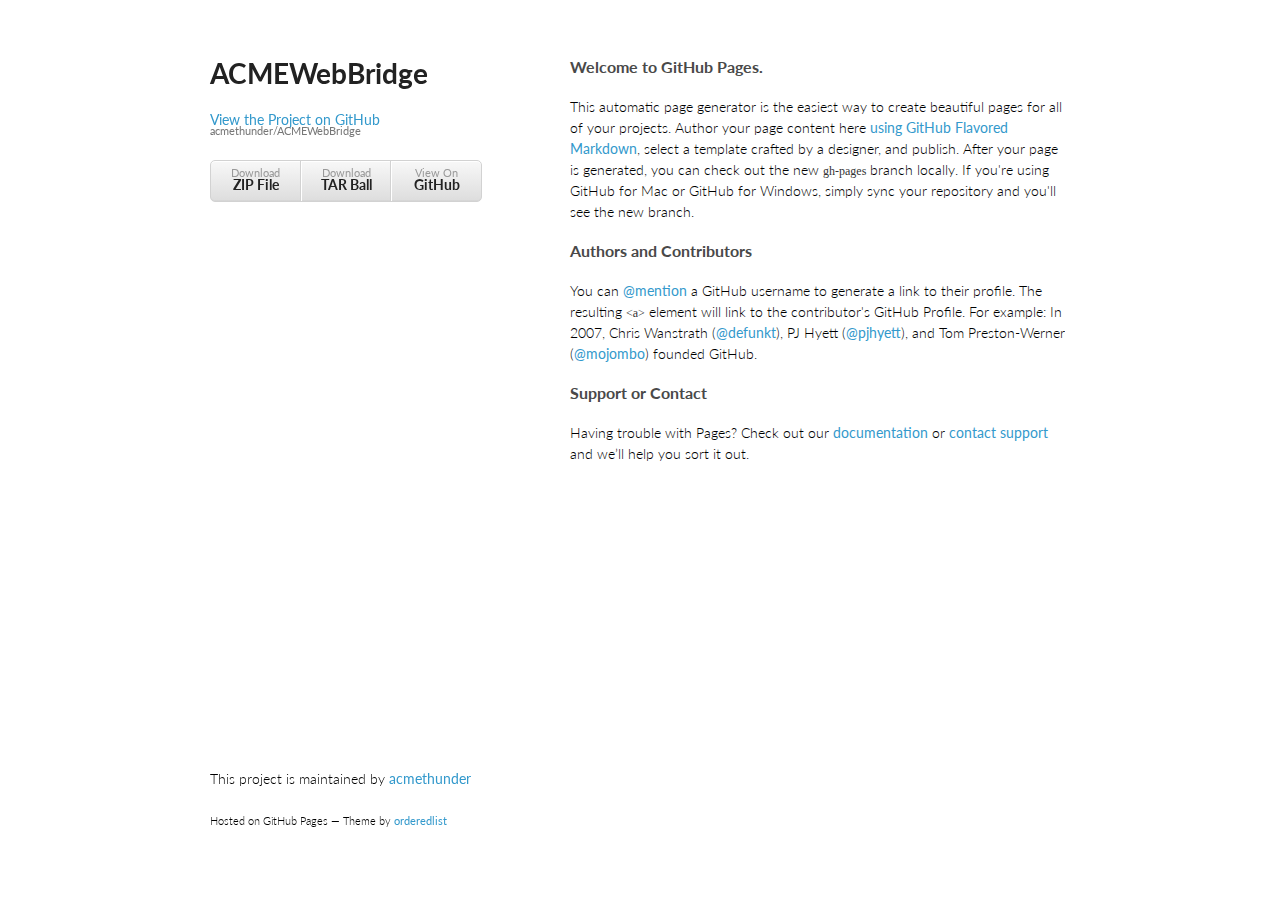
<file: index.html>
<!doctype html>
<html>
  <head>
    <meta charset="utf-8">
    <meta http-equiv="X-UA-Compatible" content="chrome=1">
    <title>ACMEWebBridge by acmethunder</title>

    <link rel="stylesheet" href="stylesheets/styles.css">
    <link rel="stylesheet" href="stylesheets/github-light.css">
    <meta name="viewport" content="width=device-width, initial-scale=1, user-scalable=no">
    <!--[if lt IE 9]>
    <script src="//html5shiv.googlecode.com/svn/trunk/html5.js"></script>
    <![endif]-->
  </head>
  <body>
    <div class="wrapper">
      <header>
        <h1>ACMEWebBridge</h1>
        <p></p>

        <p class="view"><a href="https://github.com/acmethunder/ACMEWebBridge">View the Project on GitHub <small>acmethunder/ACMEWebBridge</small></a></p>


        <ul>
          <li><a href="https://github.com/acmethunder/ACMEWebBridge/zipball/master">Download <strong>ZIP File</strong></a></li>
          <li><a href="https://github.com/acmethunder/ACMEWebBridge/tarball/master">Download <strong>TAR Ball</strong></a></li>
          <li><a href="https://github.com/acmethunder/ACMEWebBridge">View On <strong>GitHub</strong></a></li>
        </ul>
      </header>
      <section>
        <h3>
<a id="welcome-to-github-pages" class="anchor" href="#welcome-to-github-pages" aria-hidden="true"><span class="octicon octicon-link"></span></a>Welcome to GitHub Pages.</h3>

<p>This automatic page generator is the easiest way to create beautiful pages for all of your projects. Author your page content here <a href="https://guides.github.com/features/mastering-markdown/">using GitHub Flavored Markdown</a>, select a template crafted by a designer, and publish. After your page is generated, you can check out the new <code>gh-pages</code> branch locally. If you're using GitHub for Mac or GitHub for Windows, simply sync your repository and you'll see the new branch.</p>

<!-- <h3>
<a id="designer-templates" class="anchor" href="#designer-templates" aria-hidden="true"><span class="octicon octicon-link"></span></a>Designer Templates</h3>

<p>We've crafted some handsome templates for you to use. Go ahead and click 'Continue to layouts' to browse through them. You can easily go back to edit your page before publishing. After publishing your page, you can revisit the page generator and switch to another theme. Your Page content will be preserved.</p>

<h3>
<a id="creating-pages-manually" class="anchor" href="#creating-pages-manually" aria-hidden="true"><span class="octicon octicon-link"></span></a>Creating pages manually</h3>

<p>If you prefer to not use the automatic generator, push a branch named <code>gh-pages</code> to your repository to create a page manually. In addition to supporting regular HTML content, GitHub Pages support Jekyll, a simple, blog aware static site generator. Jekyll makes it easy to create site-wide headers and footers without having to copy them across every page. It also offers intelligent blog support and other advanced templating features.</p> -->

<h3>
<a id="authors-and-contributors" class="anchor" href="#authors-and-contributors" aria-hidden="true"><span class="octicon octicon-link"></span></a>Authors and Contributors</h3>

<p>You can <a href="https://github.com/blog/821" class="user-mention">@mention</a> a GitHub username to generate a link to their profile. The resulting <code>&lt;a&gt;</code> element will link to the contributor's GitHub Profile. For example: In 2007, Chris Wanstrath (<a href="https://github.com/defunkt" class="user-mention">@defunkt</a>), PJ Hyett (<a href="https://github.com/pjhyett" class="user-mention">@pjhyett</a>), and Tom Preston-Werner (<a href="https://github.com/mojombo" class="user-mention">@mojombo</a>) founded GitHub.</p>

<h3>
<a id="support-or-contact" class="anchor" href="#support-or-contact" aria-hidden="true"><span class="octicon octicon-link"></span></a>Support or Contact</h3>

<p>Having trouble with Pages? Check out our <a href="https://help.github.com/pages">documentation</a> or <a href="https://github.com/contact">contact support</a> and we’ll help you sort it out.</p>
      </section>
      <footer>
        <p>This project is maintained by <a href="https://github.com/acmethunder">acmethunder</a></p>
        <p><small>Hosted on GitHub Pages &mdash; Theme by <a href="https://github.com/orderedlist">orderedlist</a></small></p>
      </footer>
    </div>
    <script src="javascripts/scale.fix.js"></script>
    
  </body>
</html>
</file>
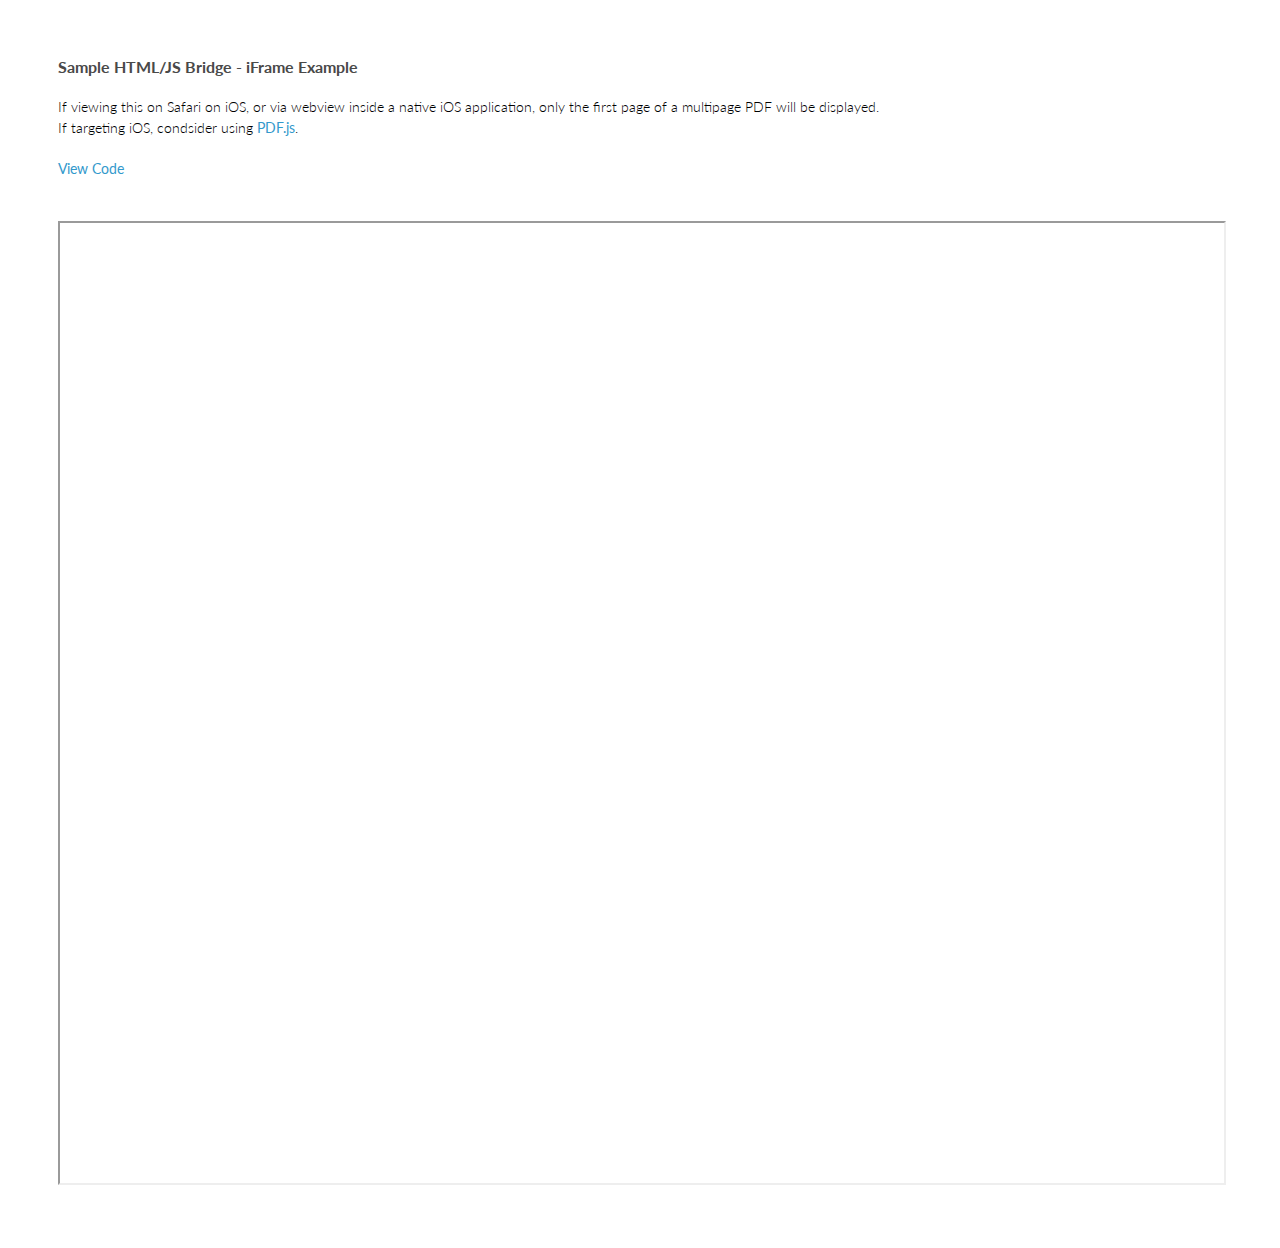
<file: iframe_sample.html>
<!DOCTYPE html>
<html>
    <head>
        <meta charset="utf-8">
        <meta http-equiv="X-UA-Compatible" content="chrome=1">
        <link rel="stylesheet" href="stylesheets/styles.css">
        <link rel="stylesheet" href="stylesheets/github-light.css">
        <meta name="viewport" content="width=device-width, initial-scale=1, user-scalable=no">
        <title>ACME Web Bridge - iFrame</title>
    </head>

    <body>
    	<h3>Sample HTML/JS Bridge - iFrame Example</h3>
        <p>If viewing this on Safari on iOS, or via webview inside a native iOS application, only the first page of a multipage PDF will be displayed.<br />
            If targeting iOS, condsider using <a href="https://mozilla.github.io/pdf.js/">PDF.js</a>.</p>
    	<a href="https://github.com/acmethunder/ACMEWebBridge/blob/gh-pages/iframe_sample.html">View Code</a>
    	<br /><br /><br />
        <iframe style="position: relative; height: 960px; width:100%" src="http://www.broadband-xp.com/test/ios/2pages.pdf"></iframe>
    </body>

</html>
</file>
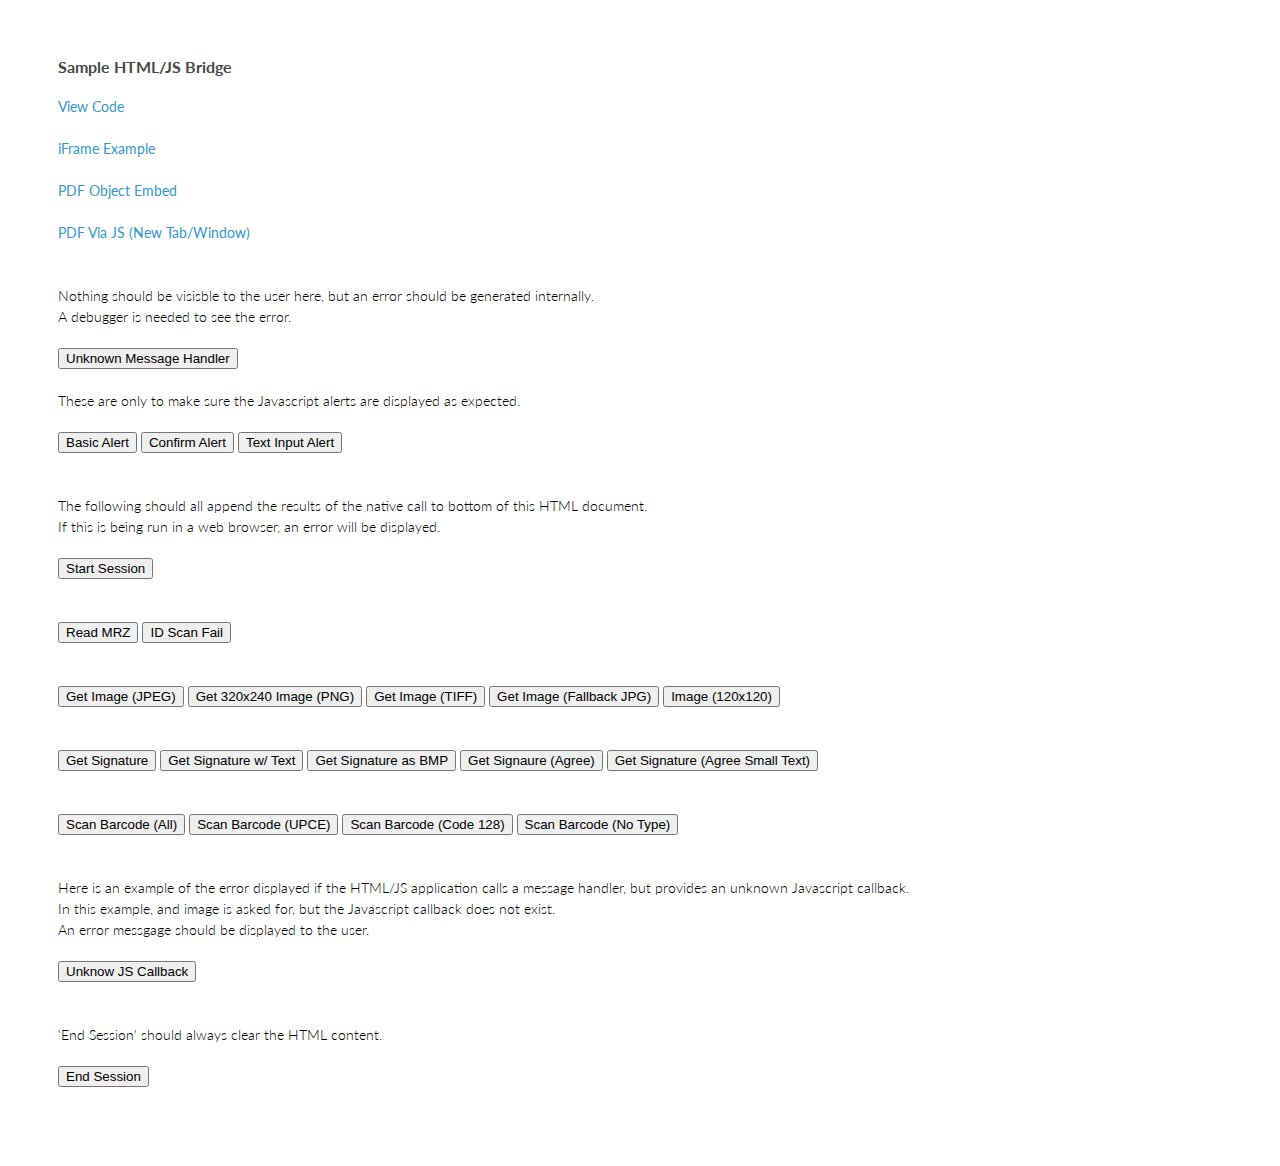
<file: no_card_demo.html>
<!DOCTYPE html>
<html>
    <head>
        <meta charset="utf-8">
        <meta http-equiv="X-UA-Compatible" content="chrome=1">
        <link rel="stylesheet" href="stylesheets/styles.css">
        <link rel="stylesheet" href="stylesheets/github-light.css">
        <meta name="viewport" content="width=device-width, initial-scale=1, user-scalable=no">
        <title>ACME Web Bridge</title>
        <script type="text/javascript">
        var identityType = {
        	mrz_passport: 'passport_mrz',
        	mrz_visa: 'visa_mrz',
        };

        var callbackNames = {
            start_handler: 'JNBStartHandler_V1',
            end_handler: 'JNBEndHandler_V1',
            card_handerl: 'JNBIDCardHandler_V1',
            image_handler: 'JNBImageHandler_V1',
            signature_handler: 'JNBSignatureHandler_V1',
            barcode_handler: 'JNBBarcodeHandler_V1'
        };

        var sessionId = null;

        function _sendNativeMessage(message,messageHandler) {
        	var message = { body: message };
        	messageHandler.postMessage(message);
        }

        function _clearResponseContent() {
        	var responseContainer = document.getElementById('response_div');
        	if ( typeof responseContainer !== 'undefined' ) {
        		while( responseContainer.hasChildNodes() ) {
        			responseContainer.removeChild(responseContainer.lastChild);
        		}
        	}

            sessionId = null;
        }

        function _appendToBody(response) {
            var content = document.createElement('p');

            var responseString;
            if ( typeof response == 'string' ) {
                responseString = response;
            }
            else {
                responseString = JSON.stringify(response,null,4);  // pretty print
            }

            content.textContent = responseString;
            document.getElementById('response_div').appendChild(content);
        }

        function _errorAlert(errorString) {
            console.error(errorString);
            alert(errorString);
        }

        function startSession() {
            _clearResponseContent();

        	console.log('Starting new sesson');
        	var messageBody = {
                callback_name: 'startCallback'
            };

        	try {
        		var messageHandler = window.webkit.messageHandlers.JNBStartHandler_V1;
        		_sendNativeMessage(messageBody,messageHandler);
        	} catch (error) {
                // NOTE: (miked) native context meaning a web view loaded inside a native application via WKWebView.
                var errorString = "Not loaded in native context: " + error;
                _errorAlert(errorString)
        	}
        }

        function startCallback(jsonString) {
        	if ( typeof jsonString === 'string' ) {
        		var response = JSON.parse(jsonString);
                sessionId = response.response_data.jnb_session_id;
                _appendToBody(response);
        	}
        }

        function endSession() {
        	console.log('Ending session');

        	var messageBody = {
                jnb_session_id: sessionId,
                callback_name: 'endSessionCallback',
            };

        	try {
        		var messageHandler = window.webkit.messageHandlers.JNBEndHandler_V1;
        		_sendNativeMessage(messageBody,messageHandler);
        	} catch (error) {
                var errorString = "Not loaded in native context: " + error;
        		_errorAlert(errorString);
        	}
        }

        function endSessionCallback(jsonString) {
            if ( typeof jsonString === 'string' ) {
                var response = JSON.parse(jsonString);
                var errors = response.errors;
                if ( (! errors) || (errors.length > 1) ) {
                    _clearResponseContent();
                }
                else {
                    _appendToBody(jsonString);
                }
            }
        }

        function readMRZInfo(idType) {
        	console.log('Read MRZ Info. ID Type: ' + idType);

        	var messageBody = {
                jnb_session_id: sessionId,
        		callback_name: 'idInfoCallback',
        		parameters: {
        			card_type: idType
        		}
        	};

        	try {
        		var messageHandler = window.webkit.messageHandlers.JNBIDCardHandler_V1;
        		_sendNativeMessage(messageBody,messageHandler);
        	} catch (error) {
        		var errorString = "Not loaded in native context: " + error;
                _errorAlert(errorString);
        	}
        }

        function idInfoCallback(jsonString) {
            _appendToBody(jsonString);
        }

        var imageFormats = {
            image_format_jpg: 'jpg',
            image_format_png: 'png',
            image_format_tiff: 'tiff'
        }
        var imageFormatsArray = [
            imageFormats.image_format_jpg,
            imageFormats.image_format_png,
            imageFormats.image_format_tiff
        ];

        function getNativeImage(imageSize,imageName,imageformat) {
        	console.log('Getting Native Image.');

            var parameters = {};

            if ( (typeof imageSize === 'object') && imageSize.hasOwnProperty('width') && imageSize.hasOwnProperty('height') ) {
                parameters['image_size'] = imageSize;
            }

            if ( typeof imageName === 'string' ) {
                parameters.image_name = imageName;
            }

            // NOTE: the first is used for showing what happens when the native code receives an unsupported
            // image format.
            if ( (imageformat === 'bmp') || (imageFormatsArray.indexOf(imageformat) > -1) ) {
                parameters.image_format = imageformat;
            }
            else {
                parameters.image_format = imageFormats.image_format_jpg;
            }

        	var messageBody = {
                jnb_session_id: sessionId,
        		callback_name: 'nativeImageCallback',
        		parameters: parameters
        	};

        	try {
        		var messageHandler = window.webkit.messageHandlers.JNBImageHandler_V1;
        		_sendNativeMessage(messageBody,messageHandler);
        	} catch (error) {
                var errorString = "Not loaded in native context: " + error;
                _errorAlert(errorString);
        	}
        }

        function nativeImageCallback(jsonString) {
            if ( typeof jsonString === 'string' ) {
                var response = JSON.parse(jsonString);
                var responseData = response.response_data;
                var imageSource = ( responseData && responseData.hasOwnProperty('image') ?
                                        responseData.image :
                                        null );

                if ( imageSource ) {
                    var tempArray = responseData.image_name.split('.');
                    var imageType = tempArray[tempArray.length - 1];
                    var imageElement = document.createElement('img');
                    imageElement.src = 'data:image/' + imageType + ';base64,' + imageSource;
                    document.getElementById('response_div').appendChild(imageElement);

                    // NOTE: (miked) removing the base 64 encoded image just for clarity
                    // the image should be displayed in the image element above.
                    response.response_data.image = 'Base 64 encoded image was here';
                }

                _appendToBody(response);
            }
            else {
                _errorAlert('Could process image response.');
            }
        }

        function getNativeSignature(displayText) {
        	console.log('Getting Native Signature.');

            var parameters = {
                image_format: 'jpg'
            };

            if ( (typeof displayText === 'string') && (displayText.length > 0) ) {
                parameters.display_text = displayText;
            }

        	 var messageBody = {
                jnb_session_id: sessionId,
        		callback_name: 'nativeSignatureCallback',
        		parameters: parameters,
                random_value: 'Should be ignored but return to web app'
        	};

        	try {
        		var messageHandler = window.webkit.messageHandlers.JNBSignatureHandler_V1;
        		_sendNativeMessage(messageBody,messageHandler);
        	} catch (error) {
                var errorString = "Not loaded in native context: " + error;
                _errorAlert(errorString);
        	}
        }

        function nativeSignatureCallback(jsonString) {
        	nativeImageCallback(jsonString);
        }

        var barcodeFormat = {
        	barcode_format_upce: 'upce',
            barcode_format_code128: 'code128',
            barcode_format_all: 'all'
        };

        function getNativeBarcode(barcodeFormat) {
        	console.log('Getting Native Barcode.');

            var formats;
            if ( barcodeFormat ) {
                formats = [ barcodeFormat ];
            }
            else {
                formats = null;
            }

        	var messageBody = {
                jnb_session_id: sessionId,
        		callback_name: 'nativeBarcodeCallback',
        		parameters: {
        			barcode_format: formats
        		}
        	};

        	try {
        		var messageHandler = window.webkit.messageHandlers.JNBBarcodeHandler_V1;
        		_sendNativeMessage(messageBody,messageHandler);
        	} catch(error) {
                var errorString = "Not loaded in native context: " + error
                _errorAlert(errorString);
        	}
        }

        function nativeBarcodeCallback(jsonString) {
            _appendToBody(jsonString);
        }

        function pdfWindow() {
            var urlString = "https://acmethunder.github.io/ACMEWebBridge/sample.pdf";
            window.open(urlString,"_blank");
        }

        window.onload = function () {
        	console.log('Document Loaded');

            // NOTE: (miked) an example of tyring to post a message to a handler that does not exist
            document.getElementById('fail_button').onclick = function() {
                window.webkit.messageHandlers.UnkownHandler.postMessage({body:null});
            };

            document.getElementById('unkown_js_button').onclick = function() {

                var messageBody = {
                    jnb_session_id: sessionId,
                    callback_name: 'unkownCallback',
                    parameters: null
                };

                try {
                    var messageHandler = window.webkit.messageHandlers.JNBImageHandler_V1;
                    _sendNativeMessage(messageBody,messageHandler);
                } catch (error) {
                    var errorString = "Not loaded in native context: " + error;
                    _errorAlert(errorString);
                }
            };

            document.getElementById('basic_alert_button').onclick = function() {
                alert('hello, alert');
            };

            document.getElementById('confirm_alert_button').onclick = function() {
                var confirmed = confirm('This is confirm box');
                var message;
                if ( confirmed ) {
                    message = 'OK Selected';
                }
                else {
                    message = 'Cancel Selecred';
                }

                alert(message);
            };

            document.getElementById('text_input_alert_button').onclick = function() {
                var text = prompt('Enter Some Text', 'Some Default Text');
                alert(text);
            };

        	document.getElementById('start_button').onclick = function() { startSession(); };

			document.getElementById('end_button').onclick = function() { endSession(); };

			document.getElementById('mrz_id_button').onclick = function() {
                readMRZInfo(identityType.mrz_passport);
            };

            document.getElementById('identity_fail_button').onclick = function() {
                readMRZInfo('foo');
            };

			document.getElementById('image_button_jpeg').onclick = function() {
                getNativeImage();
            };

            document.getElementById('image_button_tiff').onclick = function() {
                getNativeImage({width:160,height:120},'sample_tiff',imageFormats.image_format_tiff)
            };

            document.getElementById('sized_image_button').onclick = function() {
                getNativeImage({width:320,height:240},'sample_image',imageFormats.image_format_png);
            };

            document.getElementById('image_button_bmp').onclick = function() {
                getNativeImage({width:320,height:240},'sample_bpm','bmp');
            };

            document.getElementById('image_button_square').onclick = function() {
                getNativeImage({width:120,height:120}, 'sample_square', imageFormats.image_format_jpg);
            };

			document.getElementById('signature_button').onclick = function() {
                getNativeSignature();
            };

            document.getElementById('signature_with_text_button').onclick = function() {
                var displayText = 'Optional display text. This may be ommitted.';
                getNativeSignature(displayText);
            };

            document.getElementById('signature_as_bmp_button').onclick = function() {
                var parameters = {
                    image_format: 'bmp'
                };

                 var messageBody = {
                    jnb_session_id: sessionId,
                    callback_name: 'nativeSignatureCallback',
                    parameters: parameters
                };

                try {
                    var messageHandler = window.webkit.messageHandlers.JNBSignatureHandler_V1;
                    _sendNativeMessage(messageBody,messageHandler);
                } catch (error) {
                    console.log("Not loaded in native context: " + error);
                    var responseBody = { original_request: messageBody };
                    _appendToBody(JSON.stringify(responseBody));
                }
            };

            document.getElementById('signature_agree_button').onclick = function() {
                var parameters = {
                    image_format: 'bmp',
                    requires_agree: true,
                    display_text: 'Start. You will need to scroll to the bottom of this text to activate the agree button. Lorem ipsum dolor sit er elit lamet, consectetaur cillium adipisicing pecu, sed do eiusmod tempor incididunt ut labore et dolore magna aliqua. Ut enim ad minim veniam, quis nostrud exercitation ullamco laboris nisi ut aliquip ex ea commodo consequat. Duis aute irure dolor in reprehenderit in voluptate velit esse cillum dolore eu fugiat nulla pariatur. Excepteur sint occaecat cupidatat non proident, sunt in culpa qui officia deserunt mollit anim id est laborum. Nam liber te conscient to factor tum poen legum odioque civiuda. Lorem ipsum dolor sit er elit lamet, consectetaur cillium adipisicing pecu, sed do eiusmod tempor incididunt ut labore et dolore magna aliqua. Ut enim ad minim veniam, quis nostrud exercitation ullamco laboris nisi ut aliquip ex ea commodo consequat. Duis aute irure dolor in reprehenderit in voluptate velit esse cillum dolore eu fugiat nulla pariatur. Excepteur sint occaecat cupidatat non proident, sunt in culpa qui officia deserunt mollit anim id est laborum. Nam liber te conscient to factor tum poen legum odioque civiuda. Lorem ipsum dolor sit er elit lamet, consectetaur cillium adipisicing pecu, sed do eiusmod tempor incididunt ut labore et dolore magna aliqua. Ut enim ad minim veniam, quis nostrud exercitation ullamco laboris nisi ut aliquip ex ea commodo consequat. Duis aute irure dolor in reprehenderit in voluptate velit esse cillum dolore eu fugiat nulla pariatur. Excepteur sint occaecat cupidatat non proident, sunt in culpa qui officia deserunt mollit anim id est laborum. Nam liber te conscient to factor tum poen legum odioque civiuda. End. Start. You will need to scroll to the bottom of this text to activate the agree button. Lorem ipsum dolor sit er elit lamet, consectetaur cillium adipisicing pecu, sed do eiusmod tempor incididunt ut labore et dolore magna aliqua. Ut enim ad minim veniam, quis nostrud exercitation ullamco laboris nisi ut aliquip ex ea commodo consequat. Duis aute irure dolor in reprehenderit in voluptate velit esse cillum dolore eu fugiat nulla pariatur. Excepteur sint occaecat cupidatat non proident, sunt in culpa qui officia deserunt mollit anim id est laborum. Nam liber te conscient to factor tum poen legum odioque civiuda. Lorem ipsum dolor sit er elit lamet, consectetaur cillium adipisicing pecu, sed do eiusmod tempor incididunt ut labore et dolore magna aliqua. Ut enim ad minim veniam, quis nostrud exercitation ullamco laboris nisi ut aliquip ex ea commodo consequat. Duis aute irure dolor in reprehenderit in voluptate velit esse cillum dolore eu fugiat nulla pariatur. Excepteur sint occaecat cupidatat non proident, sunt in culpa qui officia deserunt mollit anim id est laborum. Nam liber te conscient to factor tum poen legum odioque civiuda. Lorem ipsum dolor sit er elit lamet, consectetaur cillium adipisicing pecu, sed do eiusmod tempor incididunt ut labore et dolore magna aliqua. Ut enim ad minim veniam, quis nostrud exercitation ullamco laboris nisi ut aliquip ex ea commodo consequat. Duis aute irure dolor in reprehenderit in voluptate velit esse cillum dolore eu fugiat nulla pariatur. Excepteur sint occaecat cupidatat non proident, sunt in culpa qui officia deserunt mollit anim id est laborum. Nam liber te conscient to factor tum poen legum odioque civiuda. End. Start. You will need to scroll to the bottom of this text to activate the agree button. Lorem ipsum dolor sit er elit lamet, consectetaur cillium adipisicing pecu, sed do eiusmod tempor incididunt ut labore et dolore magna aliqua. Ut enim ad minim veniam, quis nostrud exercitation ullamco laboris nisi ut aliquip ex ea commodo consequat. Duis aute irure dolor in reprehenderit in voluptate velit esse cillum dolore eu fugiat nulla pariatur. Excepteur sint occaecat cupidatat non proident, sunt in culpa qui officia deserunt mollit anim id est laborum. Nam liber te conscient to factor tum poen legum odioque civiuda. Lorem ipsum dolor sit er elit lamet, consectetaur cillium adipisicing pecu, sed do eiusmod tempor incididunt ut labore et dolore magna aliqua. Ut enim ad minim veniam, quis nostrud exercitation ullamco laboris nisi ut aliquip ex ea commodo consequat. Duis aute irure dolor in reprehenderit in voluptate velit esse cillum dolore eu fugiat nulla pariatur. Excepteur sint occaecat cupidatat non proident, sunt in culpa qui officia deserunt mollit anim id est laborum. Nam liber te conscient to factor tum poen legum odioque civiuda. Lorem ipsum dolor sit er elit lamet, consectetaur cillium adipisicing pecu, sed do eiusmod tempor incididunt ut labore et dolore magna aliqua. Ut enim ad minim veniam, quis nostrud exercitation ullamco laboris nisi ut aliquip ex ea commodo consequat. Duis aute irure dolor in reprehenderit in voluptate velit esse cillum dolore eu fugiat nulla pariatur. Excepteur sint occaecat cupidatat non proident, sunt in culpa qui officia deserunt mollit anim id est laborum. Nam liber te conscient to factor tum poen legum odioque civiuda. End.'
                };

                var messageBody = {
                    jnb_session_id: sessionId,
                    callback_name: 'nativeSignatureCallback',
                    parameters: parameters
                };

                try {
                    var messageHandler = window.webkit.messageHandlers.JNBSignatureHandler_V1;
                    _sendNativeMessage(messageBody,messageHandler);
                } catch (error) {
                    var errorString = "Not loaded in native context: " + error;
                    _errorAlert(errorString);
                }
            };

            document.getElementById('signature_agree_small_text_button').onclick = function() {
                var parameters = {
                    image_format: 'bmp',
                    requires_agree: true,
                    display_text: 'Start. In this case, the agree button should be activated, and no scolling necessary. Lorem ipsum dolor sit er elit lamet, consectetaur cillium adipisicing pecu, sed do eiusmod tempor incididunt ut labore et dolore magna aliqua. Ut enim ad minim veniam, quis nostrud exercitation ullamco laboris nisi ut aliquip ex ea commodo consequat. Duis aute irure dolor in reprehenderit in voluptate velit esse cillum dolore eu fugiat nulla pariatur. Excepteur sint occaecat cupidatat non proident, sunt in culpa qui officia deserunt mollit anim id est laborum. Nam liber te conscient to factor tum poen legum odioque civiuda. Lorem ipsum dolor sit er elit lamet, consectetaur cillium adipisicing pecu, sed do eiusmod tempor incididunt ut labore et dolore magna aliqua. Ut enim ad minim veniam, quis nostrud exercitation ullamco laboris nisi ut aliquip ex ea commodo consequat. Duis aute irure dolor in reprehenderit in voluptate velit esse cillum dolore eu fugiat nulla pariatur. Excepteur sint occaecat cupidatat non proident, sunt in culpa qui officia deserunt mollit anim id est laborum. Nam liber te conscient to factor tum poen legum odioque civiuda. Lorem ipsum dolor sit er elit lamet, consectetaur cillium adipisicing pecu, sed do eiusmod tempor incididunt ut labore et dolore magna aliqua. Ut enim ad minim veniam, quis nostrud exercitation ullamco laboris nisi ut aliquip ex ea commodo consequat. Duis aute irure dolor in reprehenderit in voluptate velit esse cillum dolore eu fugiat nulla pariatur. Excepteur sint occaecat cupidatat non proident, sunt in culpa qui officia deserunt mollit anim id est laborum. Nam liber te conscient to factor tum poen legum odioque civiuda. End.'
                };

                var messageBody = {
                    jnb_session_id: sessionId,
                    callback_name: 'nativeSignatureCallback',
                    parameters: parameters
                };

                try {
                    var messageHandler = window.webkit.messageHandlers.JNBSignatureHandler_V1;
                    _sendNativeMessage(messageBody,messageHandler);
                } catch (error) {
                    var errorString = "Not loaded in native context: " + error;
                    _errorAlert(errorString);
                }
            };

            document.getElementById('barcode_button_type_all').onclick = function() {
                var barcodeType = barcodeFormat.barcode_format_all;
                getNativeBarcode(barcodeType);
            };
			document.getElementById('barcode_button').onclick = function() {
                var barcodeType = barcodeFormat.barcode_format_upce;
                getNativeBarcode(barcodeType);
            };
            document.getElementById('barcode_button_type_code128').onclick = function() {
                var barcodeType = barcodeFormat.barcode_format_code128;
                getNativeBarcode(barcodeType);
            };
            document.getElementById('barcode_error_button').onclick = function() {
                getNativeBarcode();
            };
        }
        </script>
    </head>

    <body>
    	<h3>Sample HTML/JS Bridge</h3>
    	<a href="https://github.com/acmethunder/ACMEWebBridge/blob/gh-pages/no_card_demo.html">View Code</a>
        <br /><br />
        <a href="https://acmethunder.github.io/ACMEWebBridge/iframe_sample.html">iFrame Example</a>
        <br /><br />
        <a href="https://acmethunder.github.io/ACMEWebBridge/sample_pdf_object.html">PDF Object Embed</a>
        <br /><br />
        <a href="#foo" onclick="pdfWindow(); return true;">PDF Via JS (New Tab/Window)</a>
    	<br /><br /><br />
        <p>Nothing should be visisble to the user here, but an error should be generated internally.<br />
        A debugger is needed to see the error.</p>
        <button type="button" id='fail_button'>Unknown Message Handler</button>
        <br /><br />
        <p>These are only to make sure the Javascript alerts are displayed as expected.</P>
        <button type='button' id='basic_alert_button'>Basic Alert</button>
        <button type='button' id='confirm_alert_button'>Confirm Alert</button>
        <button type='button' id='text_input_alert_button'>Text Input Alert</button>
        <br /><br /><br />
        <p>The following should all append the results of the native call to bottom of this HTML document.<br />
        If this is being run in a web browser, an error will be displayed.</p>
    	<button type='button' id='start_button'>Start Session</button>
        <br /><br /><br />
    	<button type='button' id='mrz_id_button'>Read MRZ</button>
        <button type='button' id='identity_fail_button'>ID Scan Fail</button>
        <br /><br /><br />
    	<button type='button' id='image_button_jpeg'>Get Image (JPEG)</button>
        <button type='button' id='sized_image_button'>Get 320x240 Image (PNG)</button>
        <button type='button' id='image_button_tiff'>Get Image (TIFF)</button>
        <button type='button' id='image_button_bmp'>Get Image (Fallback JPG)</button>
        <button type='button' id='image_button_square'>Image (120x120)</button>
        <br /><br /><br />
    	<button type='button' id='signature_button'>Get Signature</button>
        <button type='button' id='signature_with_text_button'>Get Signature w/ Text</button>
        <button type='button' id='signature_as_bmp_button'>Get Signature as BMP</button>
        <button type='button' id='signature_agree_button'>Get Signaure (Agree)</button>
        <button type='button' id='signature_agree_small_text_button'>Get Signature (Agree Small Text)</button>
        <br /><br /><br />
        <button type='button' id='barcode_button_type_all'>Scan Barcode (All)</button>
    	<button type='button' id='barcode_button'>Scan Barcode (UPCE)</button>
        <button type='button' id='barcode_button_type_code128'>Scan Barcode (Code 128)</button>
        <button type='button' id='barcode_error_button'>Scan Barcode (No Type)</button>
        <br /><br /><br />
        <p>Here is an example of the error displayed if the HTML/JS application calls a message handler, but provides an unknown Javascript callback.<br />
            In this example, and image is asked for, but the Javascript callback does not exist.<br />
            An error messgage should be displayed to the user.</p>
        <button type='button' id='unkown_js_button'>Unknow JS Callback</button>
        <br /><br /><br />
        <p>'End Session' should always clear the HTML content.</p>
    	<button type='button' id='end_button'>End Session</button>
    	<br /><br />
		<div id="response_div">
		</div>
    </body>

</html>
</file>
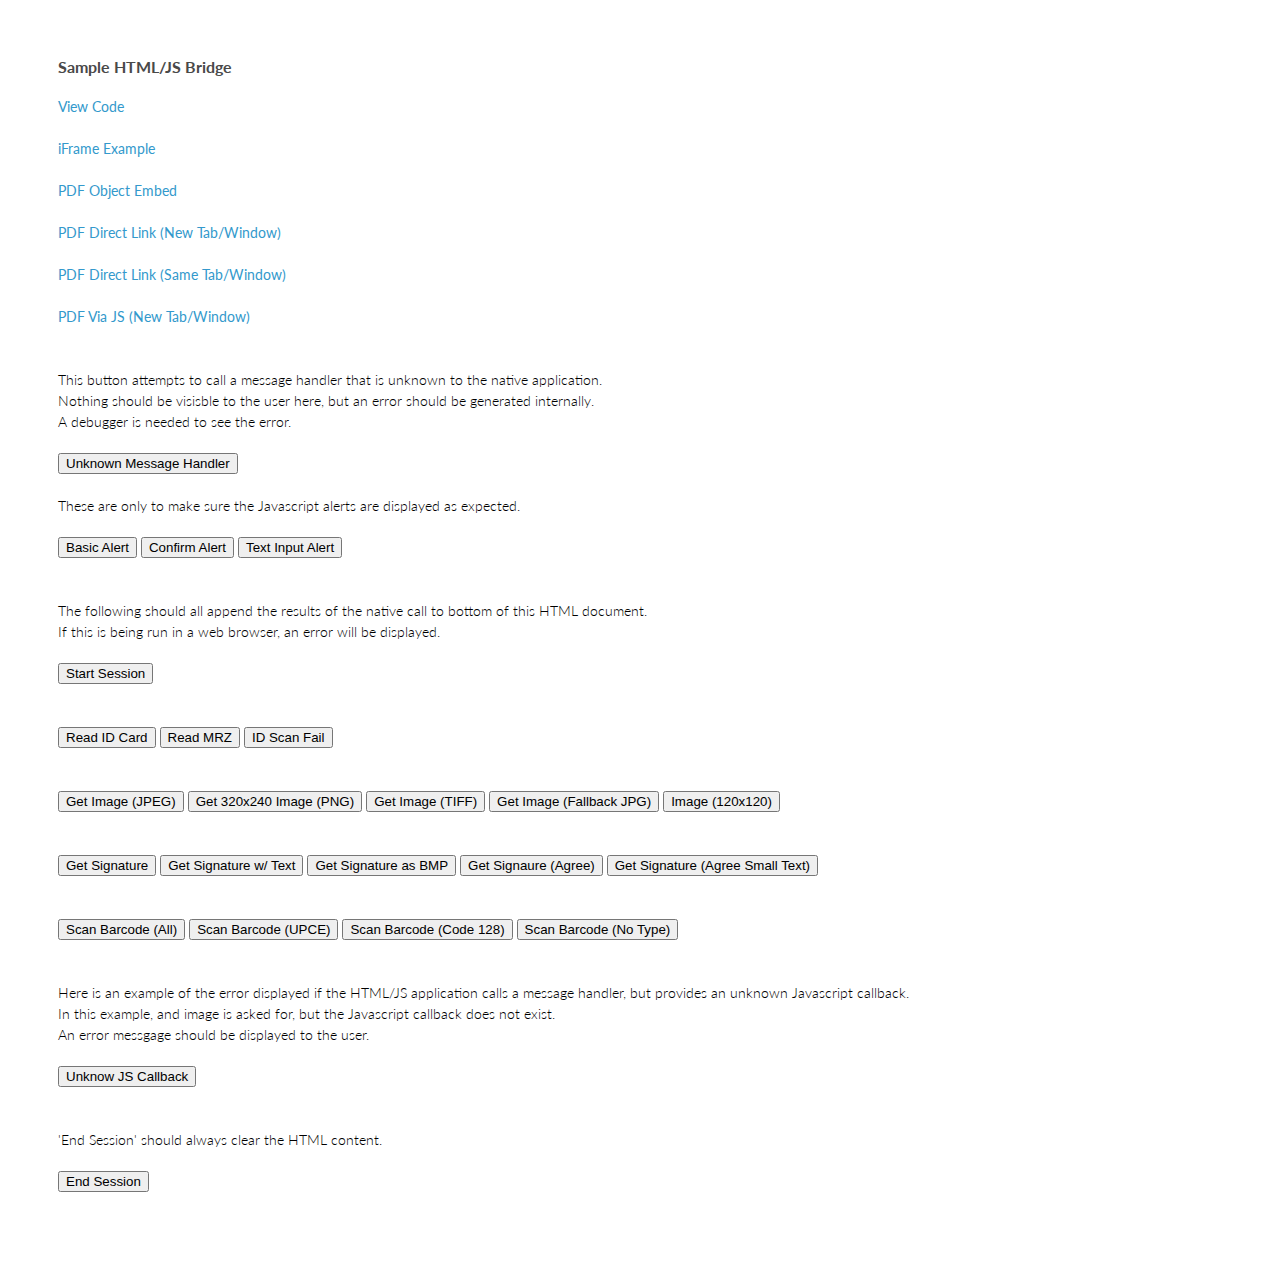
<file: sample.html>
<!DOCTYPE html>
<html>
    <head>
        <meta charset="utf-8">
        <meta http-equiv="X-UA-Compatible" content="chrome=1">
        <link rel="stylesheet" href="stylesheets/styles.css">
        <link rel="stylesheet" href="stylesheets/github-light.css">
        <meta name="viewport" content="width=device-width, initial-scale=1, user-scalable=no">
        <title>ACME Web Bridge</title>
        <script type="text/javascript">
        var identityType = {
        	mrz_passport: 'passport_mrz',
        	mrz_visa: 'visa_mrz',
            smart_card: 'smart_card'
        };

        var callbackNames = {
            start_handler: 'JNBStartHandler_V1',
            end_handler: 'JNBEndHandler_V1',
            card_handerl: 'JNBIDCardHandler_V1',
            image_handler: 'JNBImageHandler_V1',
            signature_handler: 'JNBSignatureHandler_V1',
            barcode_handler: 'JNBBarcodeHandler_V1'
        };

        var sessionId = null;

        function _sendNativeMessage(message,messageHandler) {
        	var message = { body: message };
        	messageHandler.postMessage(message);
        }

        function _clearResponseContent() {
        	var responseContainer = document.getElementById('response_div');
        	if ( typeof responseContainer !== 'undefined' ) {
        		while( responseContainer.hasChildNodes() ) {
        			responseContainer.removeChild(responseContainer.lastChild);
        		}
        	}

            sessionId = null;
        }

        function _appendToBody(response) {
            var content = document.createElement('p');

            var responseString;
            if ( typeof response == 'string' ) {
                responseString = response;
            }
            else {
                responseString = JSON.stringify(response,null,4);  // pretty print
            }

            content.textContent = responseString;
            document.getElementById('response_div').appendChild(content);
        }

        function _errorAlert(errorString) {
            console.error(errorString);
            alert(errorString);
        }

        function startSession() {
            _clearResponseContent();

        	console.log('Starting new sesson');
        	var messageBody = {
                callback_name: 'startCallback'
            };

        	try {
        		var messageHandler = window.webkit.messageHandlers.JNBStartHandler_V1;
        		_sendNativeMessage(messageBody,messageHandler);
        	} catch (error) {
                // NOTE: (miked) native context meaning a web view loaded inside a native application via WKWebView.
                var errorString = "Not loaded in native context: " + error;
                _errorAlert(errorString)
        	}
        }

        function startCallback(jsonString) {
        	if ( typeof jsonString === 'string' ) {
        		var response = JSON.parse(jsonString);
                sessionId = response.response_data.jnb_session_id;
                _appendToBody(response);
        	}
        }

        function endSession() {
        	console.log('Ending session');

        	var messageBody = {
                jnb_session_id: sessionId,
                callback_name: 'endSessionCallback',
            };

        	try {
        		var messageHandler = window.webkit.messageHandlers.JNBEndHandler_V1;
        		_sendNativeMessage(messageBody,messageHandler);
        	} catch (error) {
                var errorString = "Not loaded in native context: " + error;
        		_errorAlert(errorString);
        	}
        }

        function endSessionCallback(jsonString) {
            if ( typeof jsonString === 'string' ) {
                var response = JSON.parse(jsonString);
                var errors = response.errors;
                if ( (! errors) || (errors.length > 1) ) {
                    _clearResponseContent();
                }
                else {
                    _appendToBody(jsonString);
                }
            }
        }

        function readMRZInfo(idType) {
        	console.log('Read MRZ Info. ID Type: ' + idType);

        	var messageBody = {
                jnb_session_id: sessionId,
        		callback_name: 'idInfoCallback',
        		parameters: {
        			card_type: idType
        		}
        	};

        	try {
        		var messageHandler = window.webkit.messageHandlers.JNBIDCardHandler_V1;
        		_sendNativeMessage(messageBody,messageHandler);
        	} catch (error) {
        		var errorString = "Not loaded in native context: " + error;
                _errorAlert(errorString);
        	}
        }

        function idInfoCallback(jsonString) {
            _appendToBody(jsonString);
        }

        var imageFormats = {
            image_format_jpg: 'jpg',
            image_format_png: 'png',
            image_format_tiff: 'tiff'
        }
        var imageFormatsArray = [
            imageFormats.image_format_jpg,
            imageFormats.image_format_png,
            imageFormats.image_format_tiff
        ];

        function getNativeImage(imageSize,imageName,imageformat) {
        	console.log('Getting Native Image.');

            var parameters = {};

            if ( (typeof imageSize === 'object') && imageSize.hasOwnProperty('width') && imageSize.hasOwnProperty('height') ) {
                parameters['image_size'] = imageSize;
            }

            if ( typeof imageName === 'string' ) {
                parameters.image_name = imageName;
            }

            // NOTE: the first is used for showing what happens when the native code receives an unsupported
            // image format.
            if ( (imageformat === 'bmp') || (imageFormatsArray.indexOf(imageformat) > -1) ) {
                parameters.image_format = imageformat;
            }
            else {
                parameters.image_format = imageFormats.image_format_jpg;
            }

        	var messageBody = {
                jnb_session_id: sessionId,
        		callback_name: 'nativeImageCallback',
        		parameters: parameters
        	};

        	try {
        		var messageHandler = window.webkit.messageHandlers.JNBImageHandler_V1;
        		_sendNativeMessage(messageBody,messageHandler);
        	} catch (error) {
                var errorString = "Not loaded in native context: " + error;
                _errorAlert(errorString);
        	}
        }

        function nativeImageCallback(jsonString) {
            if ( typeof jsonString === 'string' ) {
                var response = JSON.parse(jsonString);
                var responseData = response.response_data;
                var imageSource = ( responseData && responseData.hasOwnProperty('image') ?
                                        responseData.image :
                                        null );

                if ( imageSource ) {
                    var tempArray = responseData.image_name.split('.');
                    var imageType = tempArray[tempArray.length - 1];
                    var imageElement = document.createElement('img');
                    imageElement.src = 'data:image/' + imageType + ';base64,' + imageSource;
                    document.getElementById('response_div').appendChild(imageElement);

                    // NOTE: (miked) removing the base 64 encoded image just for clarity
                    // the image should be displayed in the image element above.
                    response.response_data.image = 'Base 64 encoded image was here';
                }

                _appendToBody(response);
            }
            else {
                _errorAlert('Could process image response.');
            }
        }

        function getNativeSignature(displayText) {
        	console.log('Getting Native Signature.');

            var parameters = {
                image_format: 'jpg'
            };

            if ( (typeof displayText === 'string') && (displayText.length > 0) ) {
                parameters.display_text = displayText;
            }

        	 var messageBody = {
                jnb_session_id: sessionId,
        		callback_name: 'nativeSignatureCallback',
        		parameters: parameters,
                random_value: 'Should be ignored but return to web app'
        	};

        	try {
        		var messageHandler = window.webkit.messageHandlers.JNBSignatureHandler_V1;
        		_sendNativeMessage(messageBody,messageHandler);
        	} catch (error) {
                var errorString = "Not loaded in native context: " + error;
                _errorAlert(errorString);
        	}
        }

        function nativeSignatureCallback(jsonString) {
        	nativeImageCallback(jsonString);
        }

        var barcodeFormat = {
        	barcode_format_upce: 'upce',
            barcode_format_code128: 'code128',
            barcode_format_all: 'all'
        };

        function getNativeBarcode(barcodeFormat) {
        	console.log('Getting Native Barcode.');

            var formats;
            if ( barcodeFormat ) {
                formats = [ barcodeFormat ];
            }
            else {
                formats = null;
            }

        	var messageBody = {
                jnb_session_id: sessionId,
        		callback_name: 'nativeBarcodeCallback',
        		parameters: {
        			barcode_format: formats
        		}
        	};

        	try {
        		var messageHandler = window.webkit.messageHandlers.JNBBarcodeHandler_V1;
        		_sendNativeMessage(messageBody,messageHandler);
        	} catch(error) {
                var errorString = "Not loaded in native context: " + error
                _errorAlert(errorString);
        	}
        }

        function nativeBarcodeCallback(jsonString) {
            _appendToBody(jsonString);
        }

        function pdfWindow() {
        	var urlString = "https://acmethunder.github.io/ACMEWebBridge/sample.pdf";
        	window.open(urlString,"_blank");
        }

        window.onload = function () {
        	console.log('Document Loaded');

            // NOTE: (miked) an example of tyring to post a message to a handler that does not exist
            document.getElementById('fail_button').onclick = function() {
                window.webkit.messageHandlers.UnkownHandler.postMessage({body:null});
            };

            document.getElementById('unkown_js_button').onclick = function() {

                var messageBody = {
                    jnb_session_id: sessionId,
                    callback_name: 'unkownCallback',
                    parameters: null
                };

                try {
                    var messageHandler = window.webkit.messageHandlers.JNBImageHandler_V1;
                    _sendNativeMessage(messageBody,messageHandler);
                } catch (error) {
                    var errorString = "Not loaded in native context: " + error;
                    _errorAlert(errorString);
                }
            };

            document.getElementById('basic_alert_button').onclick = function() {
                alert('hello, alert');
            };

            document.getElementById('confirm_alert_button').onclick = function() {
                var confirmed = confirm('This is confirm box');
                var message;
                if ( confirmed ) {
                    message = 'OK Selected';
                }
                else {
                    message = 'Cancel Selecred';
                }

                alert(message);
            };

            document.getElementById('text_input_alert_button').onclick = function() {
                var text = prompt('Enter Some Text', 'Some Default Text');
                alert(text);
            };

        	document.getElementById('start_button').onclick = function() { startSession(); };

			document.getElementById('end_button').onclick = function() { endSession(); };

			document.getElementById('mrz_id_button').onclick = function() {
                readMRZInfo(identityType.mrz_passport);
            };

			document.getElementById('id_card_button').onclick = function() {
                readMRZInfo(identityType.smart_card);
            };

            document.getElementById('identity_fail_button').onclick = function() {
                readMRZInfo('foo');
            };

			document.getElementById('image_button_jpeg').onclick = function() {
                getNativeImage();
            };

            document.getElementById('image_button_tiff').onclick = function() {
                getNativeImage({width:160,height:120},'sample_tiff',imageFormats.image_format_tiff)
            };

            document.getElementById('sized_image_button').onclick = function() {
                getNativeImage({width:320,height:240},'sample_image',imageFormats.image_format_png);
            };

            document.getElementById('image_button_bmp').onclick = function() {
                getNativeImage({width:320,height:240},'sample_bpm','bmp');
            };

            document.getElementById('image_button_square').onclick = function() {
                getNativeImage({width:120,height:120}, 'sample_square', imageFormats.image_format_jpg);
            };

			document.getElementById('signature_button').onclick = function() {
                getNativeSignature();
            };

            document.getElementById('signature_with_text_button').onclick = function() {
                var displayText = 'Optional display text. This may be ommitted.';
                getNativeSignature(displayText);
            };

            document.getElementById('signature_as_bmp_button').onclick = function() {
                var parameters = {
                    image_format: 'bmp'
                };

                 var messageBody = {
                    jnb_session_id: sessionId,
                    callback_name: 'nativeSignatureCallback',
                    parameters: parameters
                };

                try {
                    var messageHandler = window.webkit.messageHandlers.JNBSignatureHandler_V1;
                    _sendNativeMessage(messageBody,messageHandler);
                } catch (error) {
                    console.log("Not loaded in native context: " + error);
                    var responseBody = { original_request: messageBody };
                    _appendToBody(JSON.stringify(responseBody));
                }
            };

            document.getElementById('signature_agree_button').onclick = function() {
                var parameters = {
                    image_format: 'bmp',
                    requires_agree: true,
                    display_text: 'Start. You will need to scroll to the bottom of this text to activate the agree button. Lorem ipsum dolor sit er elit lamet, consectetaur cillium adipisicing pecu, sed do eiusmod tempor incididunt ut labore et dolore magna aliqua. Ut enim ad minim veniam, quis nostrud exercitation ullamco laboris nisi ut aliquip ex ea commodo consequat. Duis aute irure dolor in reprehenderit in voluptate velit esse cillum dolore eu fugiat nulla pariatur. Excepteur sint occaecat cupidatat non proident, sunt in culpa qui officia deserunt mollit anim id est laborum. Nam liber te conscient to factor tum poen legum odioque civiuda. Lorem ipsum dolor sit er elit lamet, consectetaur cillium adipisicing pecu, sed do eiusmod tempor incididunt ut labore et dolore magna aliqua. Ut enim ad minim veniam, quis nostrud exercitation ullamco laboris nisi ut aliquip ex ea commodo consequat. Duis aute irure dolor in reprehenderit in voluptate velit esse cillum dolore eu fugiat nulla pariatur. Excepteur sint occaecat cupidatat non proident, sunt in culpa qui officia deserunt mollit anim id est laborum. Nam liber te conscient to factor tum poen legum odioque civiuda. Lorem ipsum dolor sit er elit lamet, consectetaur cillium adipisicing pecu, sed do eiusmod tempor incididunt ut labore et dolore magna aliqua. Ut enim ad minim veniam, quis nostrud exercitation ullamco laboris nisi ut aliquip ex ea commodo consequat. Duis aute irure dolor in reprehenderit in voluptate velit esse cillum dolore eu fugiat nulla pariatur. Excepteur sint occaecat cupidatat non proident, sunt in culpa qui officia deserunt mollit anim id est laborum. Nam liber te conscient to factor tum poen legum odioque civiuda. End. Start. You will need to scroll to the bottom of this text to activate the agree button. Lorem ipsum dolor sit er elit lamet, consectetaur cillium adipisicing pecu, sed do eiusmod tempor incididunt ut labore et dolore magna aliqua. Ut enim ad minim veniam, quis nostrud exercitation ullamco laboris nisi ut aliquip ex ea commodo consequat. Duis aute irure dolor in reprehenderit in voluptate velit esse cillum dolore eu fugiat nulla pariatur. Excepteur sint occaecat cupidatat non proident, sunt in culpa qui officia deserunt mollit anim id est laborum. Nam liber te conscient to factor tum poen legum odioque civiuda. Lorem ipsum dolor sit er elit lamet, consectetaur cillium adipisicing pecu, sed do eiusmod tempor incididunt ut labore et dolore magna aliqua. Ut enim ad minim veniam, quis nostrud exercitation ullamco laboris nisi ut aliquip ex ea commodo consequat. Duis aute irure dolor in reprehenderit in voluptate velit esse cillum dolore eu fugiat nulla pariatur. Excepteur sint occaecat cupidatat non proident, sunt in culpa qui officia deserunt mollit anim id est laborum. Nam liber te conscient to factor tum poen legum odioque civiuda. Lorem ipsum dolor sit er elit lamet, consectetaur cillium adipisicing pecu, sed do eiusmod tempor incididunt ut labore et dolore magna aliqua. Ut enim ad minim veniam, quis nostrud exercitation ullamco laboris nisi ut aliquip ex ea commodo consequat. Duis aute irure dolor in reprehenderit in voluptate velit esse cillum dolore eu fugiat nulla pariatur. Excepteur sint occaecat cupidatat non proident, sunt in culpa qui officia deserunt mollit anim id est laborum. Nam liber te conscient to factor tum poen legum odioque civiuda. End. Start. You will need to scroll to the bottom of this text to activate the agree button. Lorem ipsum dolor sit er elit lamet, consectetaur cillium adipisicing pecu, sed do eiusmod tempor incididunt ut labore et dolore magna aliqua. Ut enim ad minim veniam, quis nostrud exercitation ullamco laboris nisi ut aliquip ex ea commodo consequat. Duis aute irure dolor in reprehenderit in voluptate velit esse cillum dolore eu fugiat nulla pariatur. Excepteur sint occaecat cupidatat non proident, sunt in culpa qui officia deserunt mollit anim id est laborum. Nam liber te conscient to factor tum poen legum odioque civiuda. Lorem ipsum dolor sit er elit lamet, consectetaur cillium adipisicing pecu, sed do eiusmod tempor incididunt ut labore et dolore magna aliqua. Ut enim ad minim veniam, quis nostrud exercitation ullamco laboris nisi ut aliquip ex ea commodo consequat. Duis aute irure dolor in reprehenderit in voluptate velit esse cillum dolore eu fugiat nulla pariatur. Excepteur sint occaecat cupidatat non proident, sunt in culpa qui officia deserunt mollit anim id est laborum. Nam liber te conscient to factor tum poen legum odioque civiuda. Lorem ipsum dolor sit er elit lamet, consectetaur cillium adipisicing pecu, sed do eiusmod tempor incididunt ut labore et dolore magna aliqua. Ut enim ad minim veniam, quis nostrud exercitation ullamco laboris nisi ut aliquip ex ea commodo consequat. Duis aute irure dolor in reprehenderit in voluptate velit esse cillum dolore eu fugiat nulla pariatur. Excepteur sint occaecat cupidatat non proident, sunt in culpa qui officia deserunt mollit anim id est laborum. Nam liber te conscient to factor tum poen legum odioque civiuda. End.'
                };

                var messageBody = {
                    jnb_session_id: sessionId,
                    callback_name: 'nativeSignatureCallback',
                    parameters: parameters
                };

                try {
                    var messageHandler = window.webkit.messageHandlers.JNBSignatureHandler_V1;
                    _sendNativeMessage(messageBody,messageHandler);
                } catch (error) {
                    var errorString = "Not loaded in native context: " + error;
                    _errorAlert(errorString);
                }
            };

            document.getElementById('signature_agree_small_text_button').onclick = function() {
                var parameters = {
                    image_format: 'bmp',
                    requires_agree: true,
                    display_text: 'Start. In this case, the agree button should be activated, and no scolling necessary. Lorem ipsum dolor sit er elit lamet, consectetaur cillium adipisicing pecu, sed do eiusmod tempor incididunt ut labore et dolore magna aliqua. Ut enim ad minim veniam, quis nostrud exercitation ullamco laboris nisi ut aliquip ex ea commodo consequat. Duis aute irure dolor in reprehenderit in voluptate velit esse cillum dolore eu fugiat nulla pariatur. Excepteur sint occaecat cupidatat non proident, sunt in culpa qui officia deserunt mollit anim id est laborum. Nam liber te conscient to factor tum poen legum odioque civiuda. Lorem ipsum dolor sit er elit lamet, consectetaur cillium adipisicing pecu, sed do eiusmod tempor incididunt ut labore et dolore magna aliqua. Ut enim ad minim veniam, quis nostrud exercitation ullamco laboris nisi ut aliquip ex ea commodo consequat. Duis aute irure dolor in reprehenderit in voluptate velit esse cillum dolore eu fugiat nulla pariatur. Excepteur sint occaecat cupidatat non proident, sunt in culpa qui officia deserunt mollit anim id est laborum. Nam liber te conscient to factor tum poen legum odioque civiuda. Lorem ipsum dolor sit er elit lamet, consectetaur cillium adipisicing pecu, sed do eiusmod tempor incididunt ut labore et dolore magna aliqua. Ut enim ad minim veniam, quis nostrud exercitation ullamco laboris nisi ut aliquip ex ea commodo consequat. Duis aute irure dolor in reprehenderit in voluptate velit esse cillum dolore eu fugiat nulla pariatur. Excepteur sint occaecat cupidatat non proident, sunt in culpa qui officia deserunt mollit anim id est laborum. Nam liber te conscient to factor tum poen legum odioque civiuda. End.'
                };

                var messageBody = {
                    jnb_session_id: sessionId,
                    callback_name: 'nativeSignatureCallback',
                    parameters: parameters
                };

                try {
                    var messageHandler = window.webkit.messageHandlers.JNBSignatureHandler_V1;
                    _sendNativeMessage(messageBody,messageHandler);
                } catch (error) {
                    var errorString = "Not loaded in native context: " + error;
                    _errorAlert(errorString);
                }
            };

            document.getElementById('barcode_button_type_all').onclick = function() {
                var barcodeType = barcodeFormat.barcode_format_all;
                getNativeBarcode(barcodeType);
            };
			document.getElementById('barcode_button').onclick = function() {
                var barcodeType = barcodeFormat.barcode_format_upce;
                getNativeBarcode(barcodeType);
            };
            document.getElementById('barcode_button_type_code128').onclick = function() {
                var barcodeType = barcodeFormat.barcode_format_code128;
                getNativeBarcode(barcodeType);
            };
            document.getElementById('barcode_error_button').onclick = function() {
                getNativeBarcode();
            };
        }
        </script>
    </head>

    <body>
    	<h3>Sample HTML/JS Bridge</h3>
    	<a href="https://github.com/acmethunder/ACMEWebBridge/blob/gh-pages/sample.html">View Code</a>
        <br /><br />
        <a href="https://acmethunder.github.io/ACMEWebBridge/iframe_sample.html">iFrame Example</a>
        <br /><br />
        <a href="https://acmethunder.github.io/ACMEWebBridge/sample_pdf_object.html">PDF Object Embed</a>
        <br /><br />
        <a href="https://acmethunder.github.io/ACMEWebBridge/sample.pdf" target="_blank">PDF Direct Link (New Tab/Window)</a>
        <br /><br />
        <a href="https://acmethunder.github.io/ACMEWebBridge/sample.pdf">PDF Direct Link (Same Tab/Window)</a>
        <br /><br />
        <a href="#foo" onclick="pdfWindow(); return true;">PDF Via JS (New Tab/Window)</a>
    	<br /><br /><br />
        <p>This button attempts to call a message handler that is unknown to the native application.<br />
            Nothing should be visisble to the user here, but an error should be generated internally.<br />
            A debugger is needed to see the error.</p>
        <button type="button" id='fail_button'>Unknown Message Handler</button>
        <br /><br />
        <p>These are only to make sure the Javascript alerts are displayed as expected.</P>
        <button type='button' id='basic_alert_button'>Basic Alert</button>
        <button type='button' id='confirm_alert_button'>Confirm Alert</button>
        <button type='button' id='text_input_alert_button'>Text Input Alert</button>
        <br /><br /><br />
        <p>The following should all append the results of the native call to bottom of this HTML document.<br />
        If this is being run in a web browser, an error will be displayed.</p>
    	<button type='button' id='start_button'>Start Session</button>
        <br /><br /><br />
        <button type='button' id='id_card_button'>Read ID Card</button>
    	<button type='button' id='mrz_id_button'>Read MRZ</button>
        <button type='button' id='identity_fail_button'>ID Scan Fail</button>
        <br /><br /><br />
    	<button type='button' id='image_button_jpeg'>Get Image (JPEG)</button>
        <button type='button' id='sized_image_button'>Get 320x240 Image (PNG)</button>
        <button type='button' id='image_button_tiff'>Get Image (TIFF)</button>
        <button type='button' id='image_button_bmp'>Get Image (Fallback JPG)</button>
        <button type='button' id='image_button_square'>Image (120x120)</button>
        <br /><br /><br />
    	<button type='button' id='signature_button'>Get Signature</button>
        <button type='button' id='signature_with_text_button'>Get Signature w/ Text</button>
        <button type='button' id='signature_as_bmp_button'>Get Signature as BMP</button>
        <button type='button' id='signature_agree_button'>Get Signaure (Agree)</button>
        <button type='button' id='signature_agree_small_text_button'>Get Signature (Agree Small Text)</button>
        <br /><br /><br />
        <button type='button' id='barcode_button_type_all'>Scan Barcode (All)</button>
    	<button type='button' id='barcode_button'>Scan Barcode (UPCE)</button>
        <button type='button' id='barcode_button_type_code128'>Scan Barcode (Code 128)</button>
        <button type='button' id='barcode_error_button'>Scan Barcode (No Type)</button>
        <br /><br /><br />
        <p>Here is an example of the error displayed if the HTML/JS application calls a message handler, but provides an unknown Javascript callback.<br />
            In this example, and image is asked for, but the Javascript callback does not exist.<br />
            An error messgage should be displayed to the user.</p>
        <button type='button' id='unkown_js_button'>Unknow JS Callback</button>
        <br /><br /><br />
        <p>'End Session' should always clear the HTML content.</p>
    	<button type='button' id='end_button'>End Session</button>
    	<br /><br />
		<div id="response_div">
		</div>
    </body>
</html>
</file>
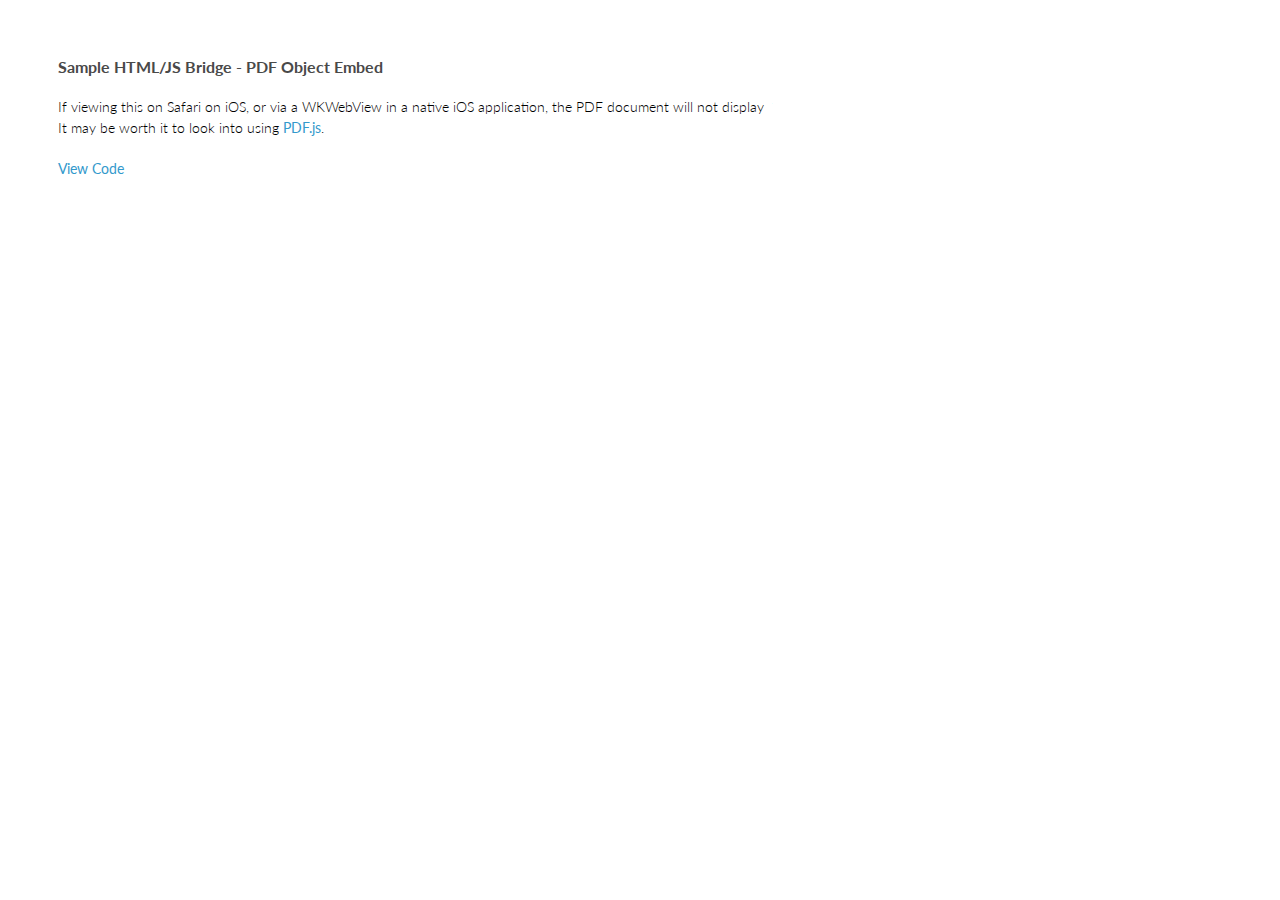
<file: sample_pdf_object.html>
<!DOCTYPE html>
<html>
    <head>
        <meta charset="utf-8">
        <meta http-equiv="X-UA-Compatible" content="chrome=1">
        <link rel="stylesheet" href="stylesheets/styles.css">
        <link rel="stylesheet" href="stylesheets/github-light.css">
        <meta name="viewport" content="width=device-width, initial-scale=1, user-scalable=no">
        <title>ACME Web Bridge - Emed</title>
    </head>

    <body>
    	<h3>Sample HTML/JS Bridge - PDF Object Embed</h3>
        <p>If viewing this on Safari on iOS, or via a WKWebView in a native iOS application, the PDF document will not display<br />
            It may be worth it to look into using <a href="https://mozilla.github.io/pdf.js/">PDF.js</a>.</p>
    	<a href="https://github.com/acmethunder/ACMEWebBridge/blob/gh-pages/sample_pdf_object.html">View Code</a>
    	<br /><br /><br />
        <object style="position:relative; overflow:auto; -webkit-overflow-scrolling:touch; height:960px; width:100%" data="https://acmethunder.github.io/ACMEWebBridge/sample_pdf.pdf" type="application/pdf">
            <!-- <embed src="https://acmethunder.github.io/ACMEWebBridge/sample_pdf.pdf" type="application/pdf" /> -->
        </object>
    </body>

</html>
</file>
<file: stylesheets/styles.css>
@import url(https://fonts.googleapis.com/css?family=Lato:300italic,700italic,300,700);

body {
  padding:50px;
  font:14px/1.5 Lato, "Helvetica Neue", Helvetica, Arial, sans-serif;
  font-weight:300;
}

h1, h2, h3, h4, h5, h6 {
  color:#222;
  margin:0 0 20px;
}

p, ul, ol, table, pre, dl {
  margin:0 0 20px;
}

h1, h2, h3 {
  line-height:1.1;
}

h1 {
  font-size:28px;
}

h2 {
  color:#393939;
}

h3, h4, h5, h6 {
  color:#494949;
}

a {
  color:#39c;
  font-weight:400;
  text-decoration:none;
}

a small {
  font-size:11px;
  color:#777;
  margin-top:-0.6em;
  display:block;
}

.wrapper {
  width:860px;
  margin:0 auto;
}

blockquote {
  border-left:1px solid #e5e5e5;
  margin:0;
  padding:0 0 0 20px;
  font-style:italic;
}

code, pre {
  font-family:Monaco, Bitstream Vera Sans Mono, Lucida Console, Terminal;
  color:#333;
  font-size:12px;
}

pre {
  padding:8px 15px;
  background: #f8f8f8;
  border-radius:5px;
  border:1px solid #e5e5e5;
  overflow-x: auto;
}

table {
  width:100%;
  border-collapse:collapse;
}

th, td {
  text-align:left;
  padding:5px 10px;
  border-bottom:1px solid #e5e5e5;
}

dt {
  color:#444;
  font-weight:700;
}

th {
  color:#444;
}

img {
  max-width:100%;
}

header {
  width:270px;
  float:left;
  position:fixed;
}

header ul {
  list-style:none;
  height:40px;

  padding:0;

  background: #eee;
  background: -moz-linear-gradient(top, #f8f8f8 0%, #dddddd 100%);
  background: -webkit-gradient(linear, left top, left bottom, color-stop(0%,#f8f8f8), color-stop(100%,#dddddd));
  background: -webkit-linear-gradient(top, #f8f8f8 0%,#dddddd 100%);
  background: -o-linear-gradient(top, #f8f8f8 0%,#dddddd 100%);
  background: -ms-linear-gradient(top, #f8f8f8 0%,#dddddd 100%);
  background: linear-gradient(top, #f8f8f8 0%,#dddddd 100%);

  border-radius:5px;
  border:1px solid #d2d2d2;
  box-shadow:inset #fff 0 1px 0, inset rgba(0,0,0,0.03) 0 -1px 0;
  width:270px;
}

header li {
  width:89px;
  float:left;
  border-right:1px solid #d2d2d2;
  height:40px;
}

header ul a {
  line-height:1;
  font-size:11px;
  color:#999;
  display:block;
  text-align:center;
  padding-top:6px;
  height:40px;
}

strong {
  color:#222;
  font-weight:700;
}

header ul li + li {
  width:88px;
  border-left:1px solid #fff;
}

header ul li + li + li {
  border-right:none;
  width:89px;
}

header ul a strong {
  font-size:14px;
  display:block;
  color:#222;
}

section {
  width:500px;
  float:right;
  padding-bottom:50px;
}

small {
  font-size:11px;
}

hr {
  border:0;
  background:#e5e5e5;
  height:1px;
  margin:0 0 20px;
}

footer {
  width:270px;
  float:left;
  position:fixed;
  bottom:50px;
}

@media print, screen and (max-width: 960px) {

  div.wrapper {
    width:auto;
    margin:0;
  }

  header, section, footer {
    float:none;
    position:static;
    width:auto;
  }

  header {
    padding-right:320px;
  }

  section {
    border:1px solid #e5e5e5;
    border-width:1px 0;
    padding:20px 0;
    margin:0 0 20px;
  }

  header a small {
    display:inline;
  }

  header ul {
    position:absolute;
    right:50px;
    top:52px;
  }
}

@media print, screen and (max-width: 720px) {
  body {
    word-wrap:break-word;
  }

  header {
    padding:0;
  }

  header ul, header p.view {
    position:static;
  }

  pre, code {
    word-wrap:normal;
  }
}

@media print, screen and (max-width: 480px) {
  body {
    padding:15px;
  }

  header ul {
    display:none;
  }
}

@media print {
  body {
    padding:0.4in;
    font-size:12pt;
    color:#444;
  }
}
</file>
<file: stylesheets/github-light.css>
/*
   Copyright 2014 GitHub Inc.

   Licensed under the Apache License, Version 2.0 (the "License");
   you may not use this file except in compliance with the License.
   You may obtain a copy of the License at

       http://www.apache.org/licenses/LICENSE-2.0

   Unless required by applicable law or agreed to in writing, software
   distributed under the License is distributed on an "AS IS" BASIS,
   WITHOUT WARRANTIES OR CONDITIONS OF ANY KIND, either express or implied.
   See the License for the specific language governing permissions and
   limitations under the License.

*/

.pl-c /* comment */ {
  color: #969896;
}

.pl-c1      /* constant, markup.raw, meta.diff.header, meta.module-reference, meta.property-name, support, support.constant, support.variable, variable.other.constant */,
.pl-s .pl-v /* string variable */ {
  color: #0086b3;
}

.pl-e  /* entity */,
.pl-en /* entity.name */ {
  color: #795da3;
}

.pl-s .pl-s1 /* string source */,
.pl-smi      /* storage.modifier.import, storage.modifier.package, storage.type.java, variable.other, variable.parameter.function */ {
  color: #333;
}

.pl-ent /* entity.name.tag */ {
  color: #63a35c;
}

.pl-k /* keyword, storage, storage.type */ {
  color: #a71d5d;
}

.pl-pds              /* punctuation.definition.string, string.regexp.character-class */,
.pl-s                /* string */,
.pl-s .pl-pse .pl-s1 /* string punctuation.section.embedded source */,
.pl-sr               /* string.regexp */,
.pl-sr .pl-cce       /* string.regexp constant.character.escape */,
.pl-sr .pl-sra       /* string.regexp string.regexp.arbitrary-repitition */,
.pl-sr .pl-sre       /* string.regexp source.ruby.embedded */ {
  color: #183691;
}

.pl-v /* variable */ {
  color: #ed6a43;
}

.pl-id /* invalid.deprecated */ {
  color: #b52a1d;
}

.pl-ii /* invalid.illegal */ {
  background-color: #b52a1d;
  color: #f8f8f8;
}

.pl-sr .pl-cce /* string.regexp constant.character.escape */ {
  color: #63a35c;
  font-weight: bold;
}

.pl-ml /* markup.list */ {
  color: #693a17;
}

.pl-mh        /* markup.heading */,
.pl-mh .pl-en /* markup.heading entity.name */,
.pl-ms        /* meta.separator */ {
  color: #1d3e81;
  font-weight: bold;
}

.pl-mq /* markup.quote */ {
  color: #008080;
}

.pl-mi /* markup.italic */ {
  color: #333;
  font-style: italic;
}

.pl-mb /* markup.bold */ {
  color: #333;
  font-weight: bold;
}

.pl-md /* markup.deleted, meta.diff.header.from-file */ {
  background-color: #ffecec;
  color: #bd2c00;
}

.pl-mi1 /* markup.inserted, meta.diff.header.to-file */ {
  background-color: #eaffea;
  color: #55a532;
}

.pl-mdr /* meta.diff.range */ {
  color: #795da3;
  font-weight: bold;
}

.pl-mo /* meta.output */ {
  color: #1d3e81;
}
</file>
